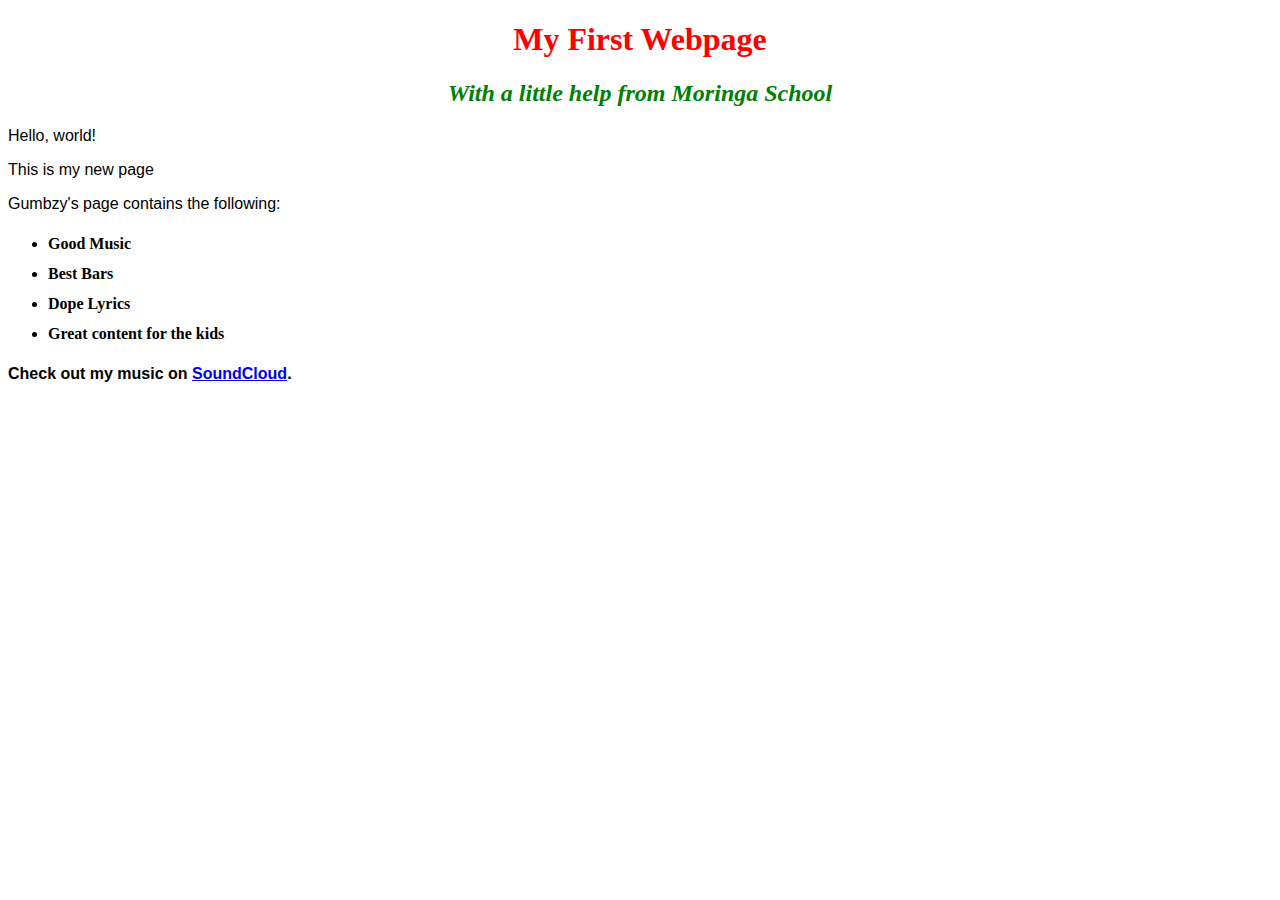
<file: index.html>
<!DOCTYPE html>
<html>
<head>
  <title>My first webpage!</title>
  <link rel="stylesheet" href="CSS/style.css" type="text/css">
</head>
<body>
  <h1>My First Webpage</h1>
  <h2>With a little help from <em>Moringa</em> School</h2>
  <p>Hello, world!</p>
  <p>This is my new page</p>

  <p>Gumbzy's page contains the following:</p>
  <ul>
    <li><strong>Good Music</strong></li>
    <li><strong>Best Bars</strong></li>
    <li><strong>Dope Lyrics</strong></li>
    <li><strong>Great content for the kids<strong></li>
  </ul>

  <p>Check out my music on <a href="http://soundcloud.com/gumbz_ke/">SoundCloud</a>.
</body>
</html>
</file>
<file: CSS/style.css>
h1 {color: red;
  text-align: center;}
h2 {color: green;
   font-style: italic;
   text-align: center;}
p {font-family: sans-serif;}
ul {line-height: 30px;}
</file>
